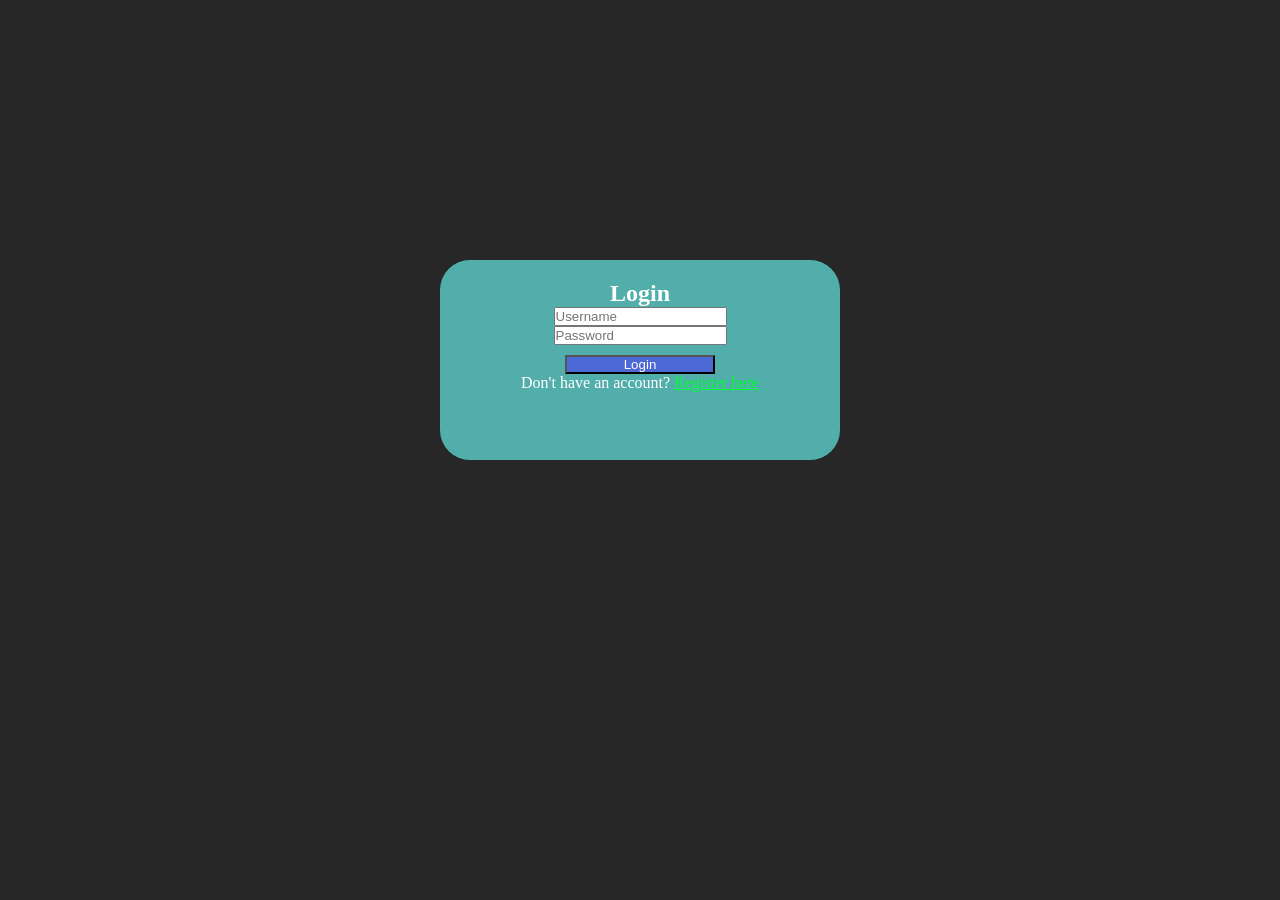
<file: index.html>
<!DOCTYPE html>
<html lang="en">
<head>
    <meta charset="UTF-8">
    <meta name="viewport" content="width=device-width, initial-scale=1.0">
    <title>Login auth</title>
    <link rel="stylesheet" href="styles.css">
</head>
<body>
    <div id="registerContainer" class="container">
        <h2>Register</h2>
        <form id="registerForm">
            <input type="text" id="regUsername" placeholder="Username" required><br>
            <input type="password" id="regPassword" placeholder="Password" required><br>
            <button type="submit">Register</button>
        </form>
        <p class="error" id="regError"></p>
        <p>Already have an account? <a href="#" onclick="showLogin()">Login here</a></p>
    </div>

    <div id="loginContainer" class="container hidden">
        <h2>Login</h2>
        <form id="loginForm">
            <input type="text" id="loginUsername" placeholder="Username" required><br>
            <input type="password" id="loginPassword" placeholder="Password" required><br>
            <button type="submit">Login</button>
        </form>
        <p class="error" id="loginError"></p>
        <p>Don't have an account? <a href="#" onclick="showRegister()">Register here</a></p>
    </div>

    <div id="securedPage" class="container hidden">
        <h1>Welcome, <span id="loggedInUser"></span>!</h1>
        <p>This is your secured page.</p>
        <button onclick="logout()">Logout</button>
    </div>

  <script src="script.js"></script>
</body>
</html>
</file>
<file: styles.css>
*{
    margin: 0px;
    padding: 0px;
}

body{
    background-color: rgba(0, 0, 0, 0.848);
   
}

.container{
    background-color: white;
    margin-top: 260px;
    margin-left: auto;
    margin-right: auto;
    height: 200px;
    width: 400px;
    text-align: center;
    background-color: rgba(94, 211, 207, 0.79);
    color: white;
    border-radius: 30px;
}

h2{
    padding-top: 20px;
}

h1{
    padding-top: 50px;
}

.hidden { 
    display: none; 
}

.error { 
    color: red; 
}

button{
    background-color: rgba(74, 74, 234, 0.684);
    color: white;
    width: 150px;
    margin-top: 10px;
}

a{
    color: rgb(0, 255, 51);
}
</file>
